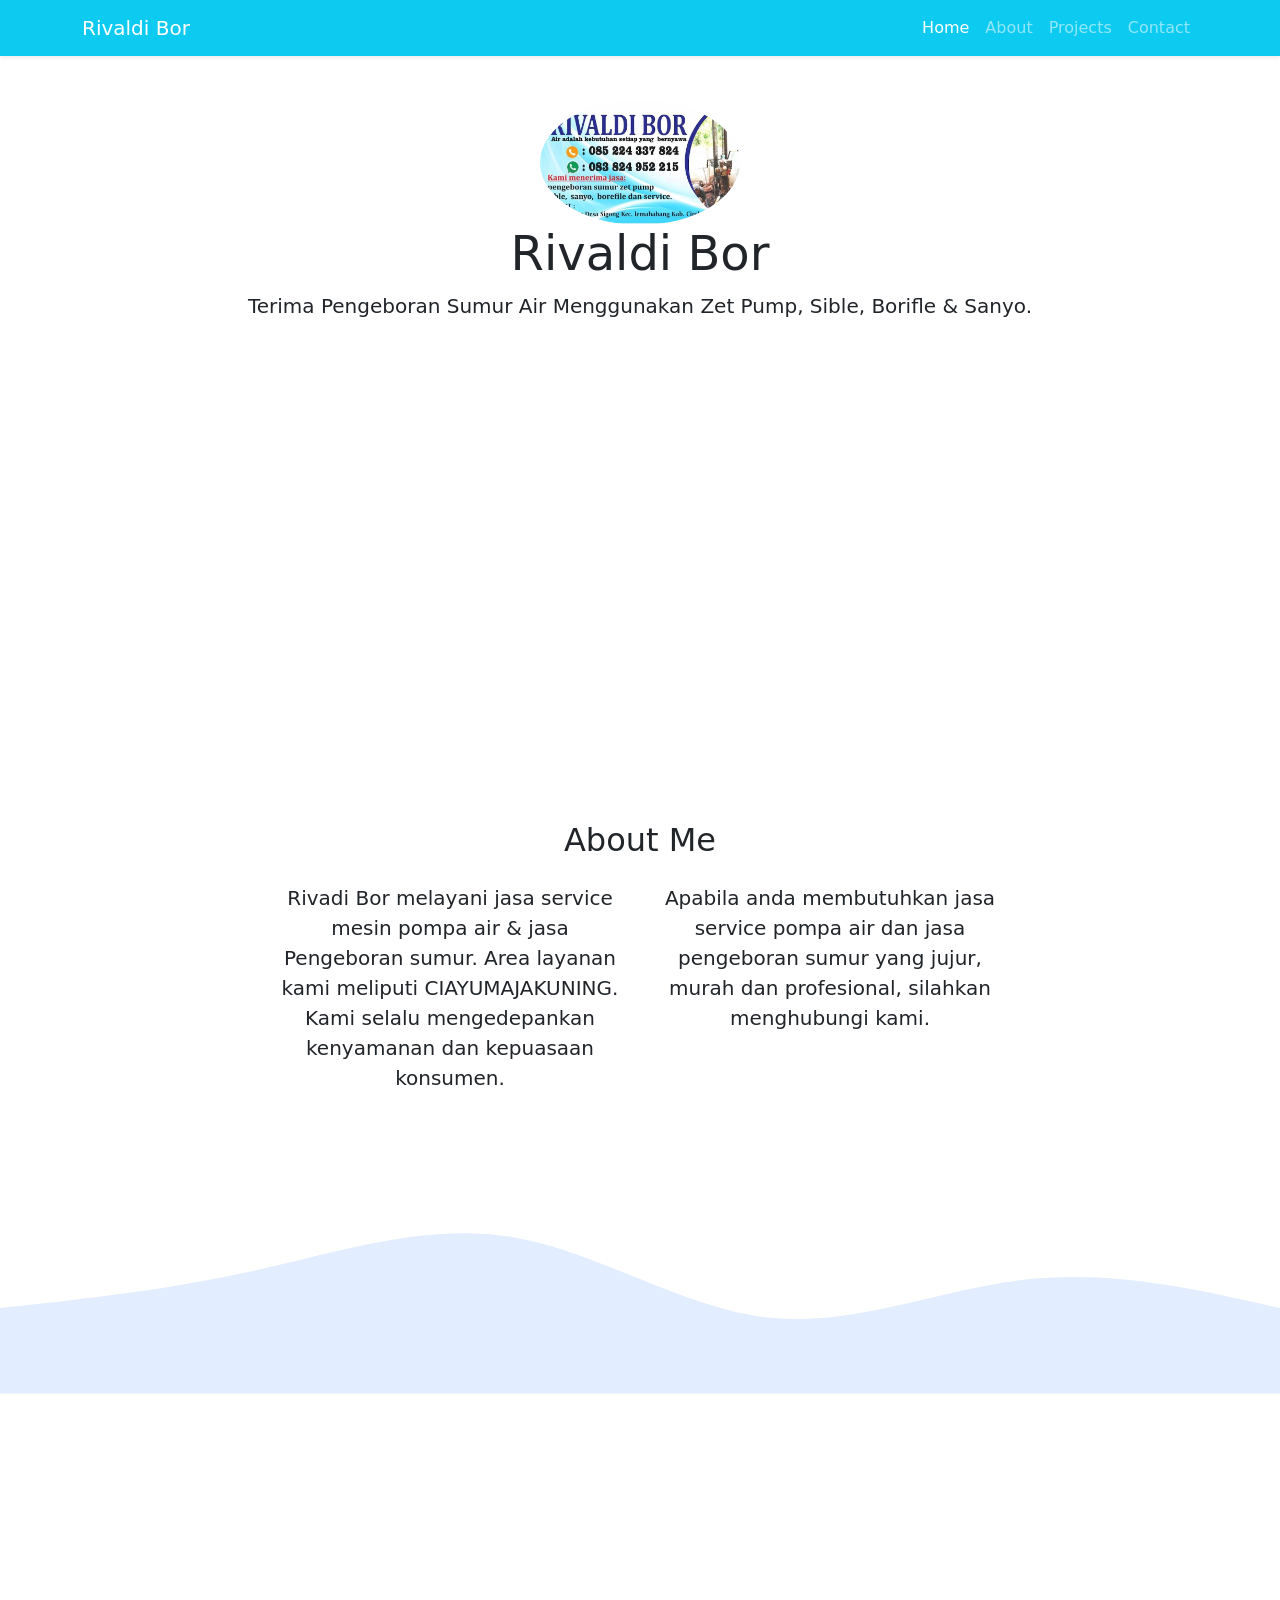
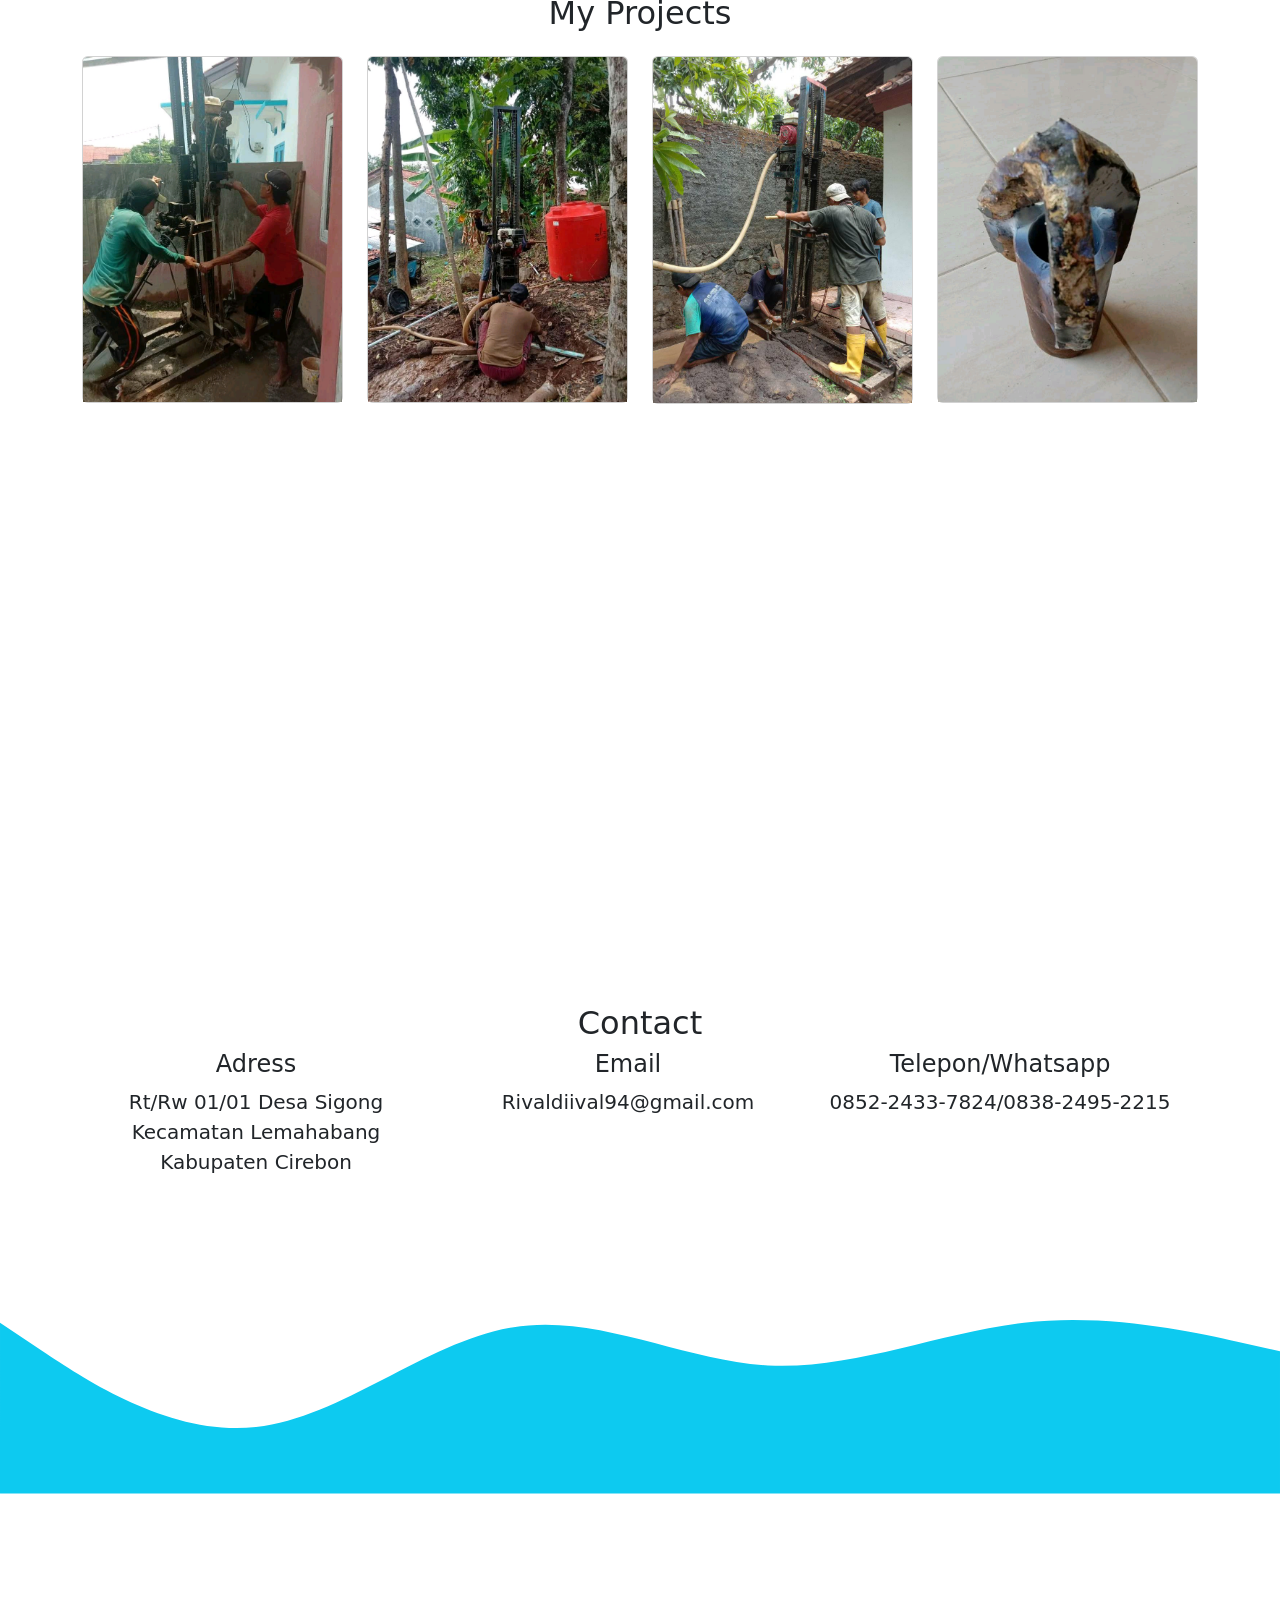
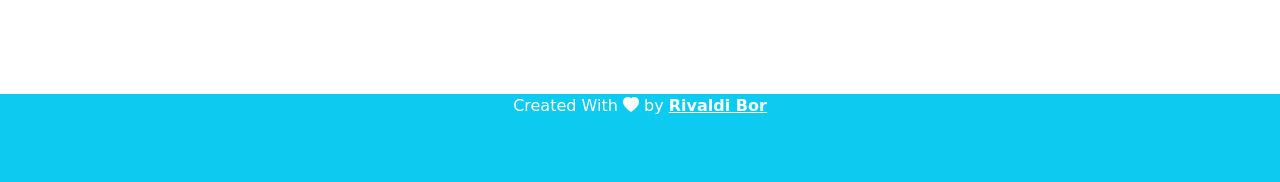
<file: Coba.html>
<!DOCTYPE html>
<html lang="en">
  <head>
    <!-- Required meta tags -->
    <meta charset="utf-8" />
    <meta name="viewport" content="width=device-width, initial-scale=1" />

    <!-- Bootstrap CSS -->
    <link href="https://cdn.jsdelivr.net/npm/bootstrap@5.0.2/dist/css/bootstrap.min.css" rel="stylesheet" integrity="sha384-EVSTQN3/azprG1Anm3QDgpJLIm9Nao0Yz1ztcQTwFspd3yD65VohhpuuCOmLASjC" crossorigin="anonymous" />

    <!-- Bootstrap Icons -->
    <link rel="stylesheet" href="https://cdn.jsdelivr.net/npm/bootstrap-icons@1.8.1/font/bootstrap-icons.css" />

    <!-- My Css -->
    <link rel="stylesheet" href="style.css" />
    <title>Rivaldi Bor</title>
  </head>
  <body id="home">
    <!-- Navbar -->
    <nav class="navbar navbar-expand-lg navbar-dark bg-info shadow-sm fixed-top">
      <div class="container">
        <a class="navbar-brand" href="#">Rivaldi Bor</a>
        <button class="navbar-toggler" type="button" data-bs-toggle="collapse" data-bs-target="#navbarNav" aria-controls="navbarNav" aria-expanded="false" aria-label="Toggle navigation">
          <span class="navbar-toggler-icon"></span>
        </button>
        <div class="collapse navbar-collapse" id="navbarNav">
          <ul class="navbar-nav ms-auto">
            <li class="nav-item">
              <a class="nav-link active" aria-current="page" href="#home">Home</a>
            </li>
            <li class="nav-item">
              <a class="nav-link" href="#about">About</a>
            </li>
            <li class="nav-item">
              <a class="nav-link" href="#Projects">Projects</a>
            </li>
            <li class="nav-item">
              <a class="nav-link" href="#contact">Contact</a>
            </li>
          </ul>
        </div>
      </div>
    </nav>
    <!-- Akhir Navbar -->

    <!-- Jumbotron -->
    <section class="jumbotron text-center">
      <img src="FB.jpg" alt="Rivaldi Bor" width="200" class="rounded-circle" />
      <h5 class="display-5">Rivaldi Bor</h5>
      <p class="lead">Terima Pengeboran Sumur Air Menggunakan Zet Pump, Sible, Borifle & Sanyo.</p>
      <svg xmlns="http://www.w3.org/2000/svg" viewBox="0 0 1440 320">
        <path
          fill="#fff"
          fill-opacity="1"
          d="M0,192L48,165.3C96,139,192,85,288,74.7C384,64,480,96,576,128C672,160,768,192,864,202.7C960,213,1056,203,1152,181.3C1248,160,1344,128,1392,112L1440,96L1440,320L1392,320C1344,320,1248,320,1152,320C1056,320,960,320,864,320C768,320,672,320,576,320C480,320,384,320,288,320C192,320,96,320,48,320L0,320Z"
        ></path>
      </svg>
    </section>
    <!-- Akhir Jumbotron -->

    <!-- About -->

    <section id="about">
      <div class="container">
        <div class="row text-center mb-3">
          <div class="col">
            <h2>About Me</h2>
          </div>
        </div>
        <div class="row justify-content-center fs-5 text-center">
          <div class="col-md-4">
            <p><bold>Rivadi Bor</bold> melayani jasa service mesin pompa air & jasa Pengeboran sumur. Area layanan kami meliputi <italic>CIAYUMAJAKUNING.</italic> Kami selalu mengedepankan kenyamanan dan kepuasaan konsumen.</p>
          </div>
          <div class="col-md-4">
            <p>Apabila anda membutuhkan jasa service pompa air dan jasa pengeboran sumur yang jujur, murah dan profesional, silahkan menghubungi kami.</p>
          </div>
        </div>
      </div>
      <svg xmlns="http://www.w3.org/2000/svg" viewBox="0 0 1440 320">
        <path
          fill="#e2edff"
          fill-opacity="1"
          d="M0,224L48,218.7C96,213,192,203,288,181.3C384,160,480,128,576,144C672,160,768,224,864,234.7C960,245,1056,203,1152,192C1248,181,1344,203,1392,213.3L1440,224L1440,320L1392,320C1344,320,1248,320,1152,320C1056,320,960,320,864,320C768,320,672,320,576,320C480,320,384,320,288,320C192,320,96,320,48,320L0,320Z"
        ></path>
      </svg>
    </section>
    <!-- Akhir About -->

    <!-- Projects -->
    <section id="Projects">
      <div class="container">
        <div class="row text-center">
          <div class="col mb-3">
            <h2>My Projects</h2>
          </div>
        </div>
        <div class="row">
          <div class="col-md mb-3">
            <div class="card">
              <img src="aa.jpg" class="card-img-top" alt="Projects 1" />
            </div>
          </div>
          <div class="col-md mb-3">
            <div class="card">
              <img src="AB.jpg" class="card-img-top" alt="Projects 2" />
            </div>
          </div>
          <div class="col-md mb-3">
            <div class="card">
              <img src="Af.jpg" class="card-img-top" alt="Projects 3" />
            </div>
          </div>
          <div class="col-md mb-3">
            <div class="card">
              <img src="asep.jpg" class="card-img-top" alt="Projects 4" />
            </div>
          </div>
        </div>
      </div>
      <svg xmlns="http://www.w3.org/2000/svg" viewBox="0 0 1440 320">
        <path
          fill="#fff"
          fill-opacity="1"
          d="M0,192L48,186.7C96,181,192,171,288,181.3C384,192,480,224,576,240C672,256,768,256,864,245.3C960,235,1056,213,1152,186.7C1248,160,1344,128,1392,112L1440,96L1440,320L1392,320C1344,320,1248,320,1152,320C1056,320,960,320,864,320C768,320,672,320,576,320C480,320,384,320,288,320C192,320,96,320,48,320L0,320Z"
        ></path>
      </svg>
    </section>
    <!-- Akhir Projects -->

    <section id="contact">
      <section id="Contact">
        <div class="container col-sm">
          <div class="row text-center mb-3">
            <h2>Contact</h2>
            <div class="row justify-content-center fs-5 text-center">
              <div class="col-sm">
                <h4>Adress</h4>
                <p>Rt/Rw 01/01 Desa Sigong Kecamatan Lemahabang Kabupaten Cirebon</p>
              </div>
              <div class="col-sm">
                <h4>Email</h4>
                <p>Rivaldiival94@gmail.com</p>
              </div>
              <div class="col-sm">
                <h4>Telepon/Whatsapp</h4>
                <p>0852-2433-7824/0838-2495-2215</p>
              </div>
            </div>
          </div>
        </div>
        <svg xmlns="http://www.w3.org/2000/svg" viewBox="0 0 1440 320">
          <path
            fill="#0dcaf0"
            fill-opacity="1"
            d="M0,128L48,160C96,192,192,256,288,245.3C384,235,480,149,576,133.3C672,117,768,171,864,176C960,181,1056,139,1152,128C1248,117,1344,139,1392,149.3L1440,160L1440,320L1392,320C1344,320,1248,320,1152,320C1056,320,960,320,864,320C768,320,672,320,576,320C480,320,384,320,288,320C192,320,96,320,48,320L0,320Z"
          ></path>
        </svg>
      </section>
    </section>
    <!-- Footer -->
    <footer class="bg-info text-white text-center pb-5">
      <p>Created With <i class="bi bi-heart-fill"></i> by <a href="https://web.facebook.com/bento.ben.182" class="text-white fw-bold">Rivaldi Bor</a></p>
    </footer>
    <!-- Akhir Footer -->

    <script src="https://cdn.jsdelivr.net/npm/bootstrap@5.0.2/dist/js/bootstrap.bundle.min.js" integrity="sha384-MrcW6ZMFYlzcLA8Nl+NtUVF0sA7MsXsP1UyJoMp4YLEuNSfAP+JcXn/tWtIaxVXM" crossorigin="anonymous"></script>
  </body>
</html>
</file>
<file: style.css>
*{
    margin: 0;
    padding: 0;
    box-sizing: border-box;
}

img{
    max-width: 100%;
}

.btn-primary {
    background-color: red;
    border-color: red;
}

.btn-primary:hover{
    background-color: red;
    border-color: red;
}

.text-secondary{
    color: #dedede !important;
}

.text-primary{
    color: #FF4B57 !important;
}

.bg-dark{
    background-color: #23253A !important;
}

.bg-dark-alt{
    background-color: #2B2E41;
}

section {
    padding: 100px 0;
}

.header-tittle{
    font-size: 85px;
}

section .section-title{
    font-size: 52px;
}

.form-control:focus{
    color: #23253A !important;
}

.form-control::placeholder{
    color: #dedede !important;
}

.credit {
    color: #dedede !important;
    text-align: center;   
}

@media screen and (max-width: 768px) {
    section{
        padding: 50px 0;
    }
    section .header-tittle{
        font-size: 52px;
    }
    section .section-title{
        font-size: 42px;
    }
}
</file>
